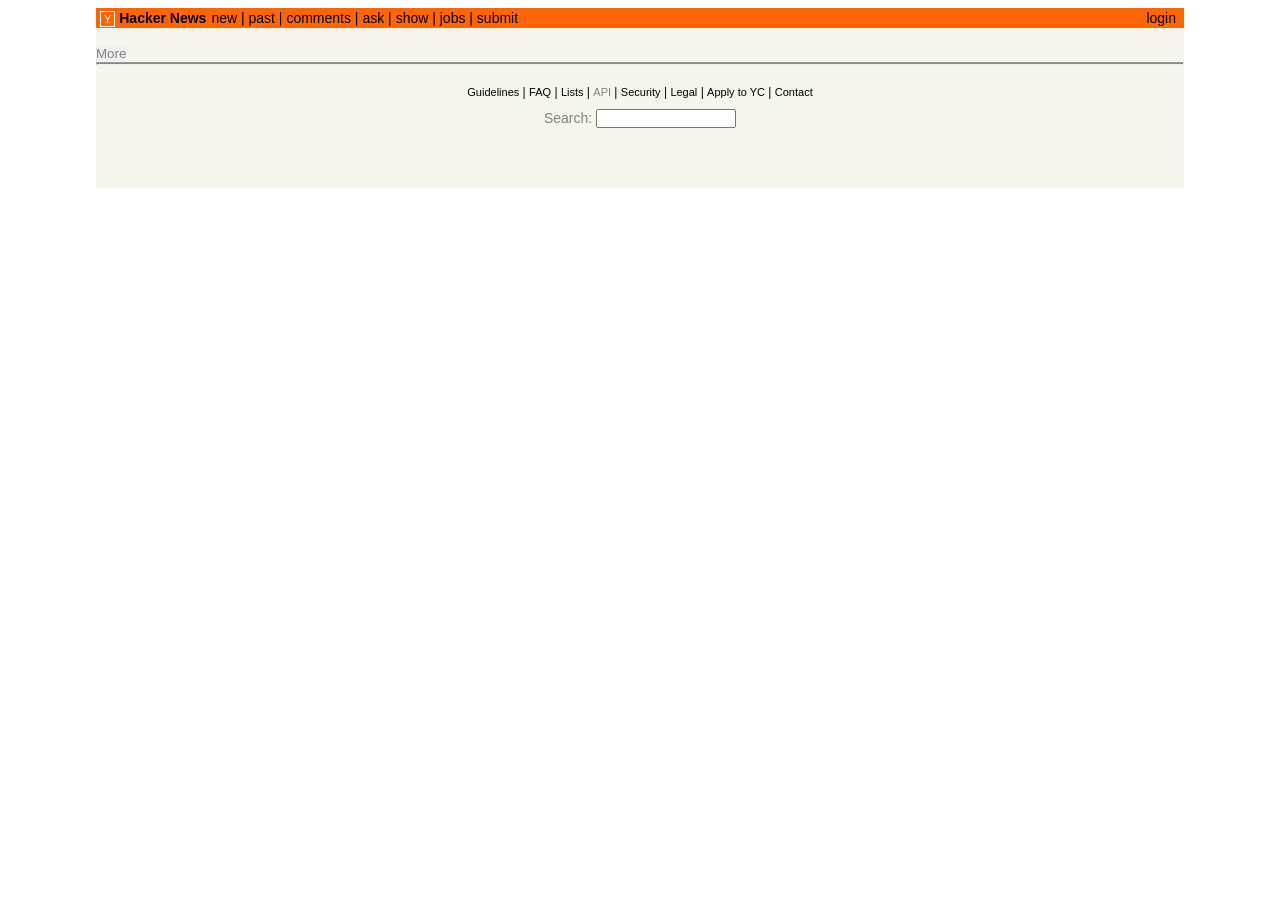
<file: hackernews-clone/frontend/index.html>
<!DOCTYPE html>
<html lang="en">
    <head>
        <meta charset="UTF-8">
        <meta name="viewport" content="width=device-width, initial-scale=1.0">
        <title>Hacker News</title>
        <link rel="stylesheet" href="style.css">
        <script src="app.js" defer></script>
    </head>
    <body>
        <main class="container">
            <section class="nav-bar">
                <div class="left">
                    <div class="logo">
                        <span class="logo-letter">Y</span> Hacker News
                        <!-- <span class="logo-text">Hacker News</span> -->
                    </div>
                    <div class="nav-links">
                        <a href="https://news.ycombinator.com/newest" target="_blank" rel="noopener noreferrer">new</a>
                        | <a href="https://news.ycombinator.com/front" target="_blank" rel="noopener noreferrer">past</a>
                        | <a href="https://news.ycombinator.com/newsomments" target="_blank" rel="noopener noreferrer">comments</a>
                        | <a href="https://news.ycombinator.com/ask" target="_blank" rel="noopener noreferrer">ask</a>
                        | <a href="https://news.ycombinator.com/show" target="_blank" rel="noopener noreferrer">show</a>
                        | <a href="https://news.ycombinator.com/jobs" target="_blank" rel="noopener noreferrer">jobs</a>
                        | <a href="#" class="submit" target="_blank" rel="noopener noreferrer">submit</a>
                    </div>
                </div>
                <div class="right">
                    <a href="#" class="login-btn" target="_blank" rel="noopener noreferrer">login</a>
                </div>
            </section>

            <section class="stories" id="story-container"></section>
            <button class="next-page" id="more-btn">More</button>
            <hr class="footer-break">

            <footer class="footer"> 
                <div class="footer-links"> 
                    <a href="https://news.ycombinator.com/newsguidelines.html" target="_blank" rel="noopener noreferrer">Guidelines</a>
                    | <a href="https://news.ycombinator.com/newsfaq.html" target="_blank" rel="noopener noreferrer">FAQ</a>
                    | <a href="https://news.ycombinator.com/lists" target="_blank" rel="noopener noreferrer">Lists</a>
                    | <a href="https://github.com/HackerNews/API" target="_blank" rel="noopener noreferrer" class="api-link">API</a>
                    | <a href="https://news.ycombinator.com/security.html" target="_blank" rel="noopener noreferrer">Security</a>
                    | <a href="https://www.ycombinator.com/legal/" target="_blank" rel="noopener noreferrer">Legal</a>
                    | <a href="https://www.ycombinator.com/apply/" target="_blank" rel="noopener noreferrer">Apply to YC</a>
                    | <a href="mailto:hn@ycombinator.com:" target="_blank" rel="noopener noreferrer">Contact</a>
                </div>
                <div class="search-box">
                    Search:
                    <input type="text">
                </div>
            </footer>
            </main>
        </body>
    </html>
</file>
<file: hackernews-clone/frontend/style.css>
:root{
    --gray-color: #828282;
}

*{
    margin: 0;
    padding: 0;
    box-sizing: border-box;
    font-family: Verdana, Geneva, Tahoma, sans-serif;
    /* font-family: Arial, Helvetica, sans-serif; */
}

a{
    color: var(--gray-color);
    text-decoration: none;
}

.container{
    margin: 8px auto;
    max-width: 85%;
    min-height: 20vh;
    background-color:#f6f6ef ;
}

/* ---------------- NAV BAR -------------------- */
.nav-bar{
    display: flex;
    justify-content: space-between;
    align-items: center;
    background-color:#ff6600;
    padding: 2px 4px;
    font-size: 14px;
}
.left{
    display: flex;
    gap: 5px;
}

.logo{
    font-weight: bold;
}

.logo-letter{
    padding: 1px 3px;
    color: white;
    font-size: 11px;
    font-weight: 100;
    border: 1px solid white;
}


.nav-links a{
    color: black;
}

.right a{
    color: black;
    margin-right: 4px;
}

/* ---------------- Stories -------------------- */

.stories{
    padding: 8px 0;
}
.story{
    margin: 5px 0;
    display: flex;
}
.fix-components{
    display: flex;
}
.main-components{
    display: flex;
    flex-direction: column;

}
.top{
    display: flex;
    gap: 2px;
    font-size: 14px;
}
.bottom{
    display: flex;
    gap: 2px;
    color:var(--gray-color);
    font-size: 10px;

}
.rank{
    color: var(--gray-color);
    font-size: 14px;
}
.upvote {
    width: 10px;
    height: 10px;
    border: 0px;
    margin: 3px 2px 6px;
    background: url(https://news.ycombinator.com/triangle.svg), linear-gradient(transparent, transparent) no-repeat;
    background-size: 10px;
}

.title a{
    color: black;
}

.title a:visited{
    color: var(--gray-color);
}
.domain a {
    font-size: 10px;
}

.next-page{
    color: var(--gray-color);
    border: 0;
}
/* ---------------- Footer -------------------- */
.footer-break{
    /* margin: 20px 0 0 0; */
    background-color: #ff6600;
    height: 2.5px;
}

.footer{
    display: flex;
    flex-direction: column;
    justify-content: center;
    align-items: center;
    gap: 10px;
    padding: 20px;

}
.footer-links{
    gap: 5px;
    font-size: 12px;
    font-weight: 100;
}
.footer-links a{
    color: black;
    font-size: 11px;
}
.footer-links a:visited{
    color: var(--gray-color);
}
.footer-links .api-link{
    color: var(--gray-color)
}
.search-box {
    font-size: 14px;
    color: var(--gray-color)
}
.search-box input{
    max-width: 140px;
}

@media(max-width:768px){
    .left{
        flex-direction: column;
    }
    .top{
        flex-direction: column;
        gap: 1px;
    }
}
</file>
